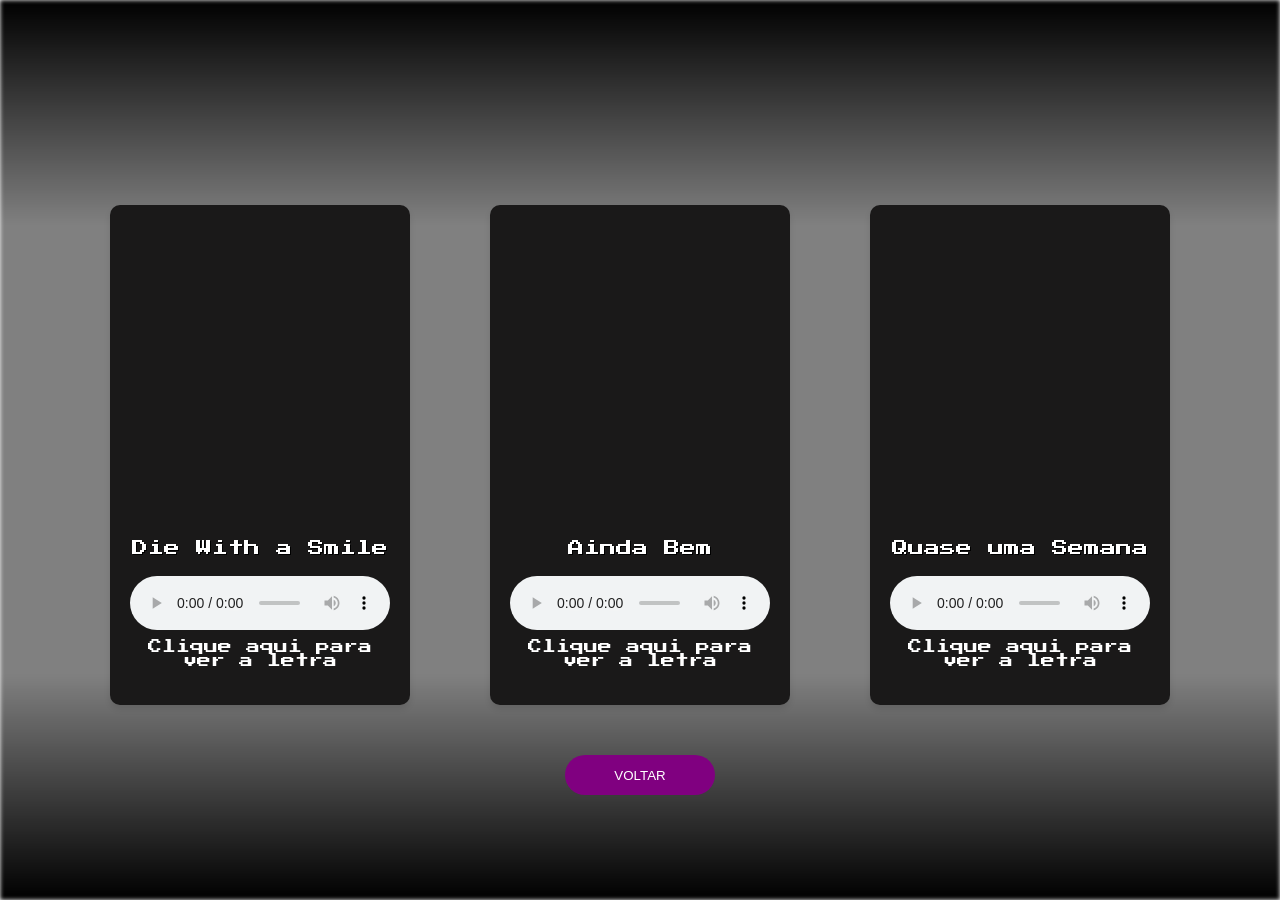
<file: playlist.html>
<!DOCTYPE html>
<html lang="pt-BR">

<head>
    <meta charset="UTF-8">
    <meta name="viewport" content="width=device-width, initial-scale=1.0">
    <title>Playlist</title>
    <link rel="stylesheet" href="playlist.css">
    <link href="https://fonts.googleapis.com/css2?family=Press+Start+2P&display=swap" rel="stylesheet">
    <link rel="shortcut icon" href="https://i.ibb.co/SPG0QMm/9004758-heart-love-valentine-like-icon.png" type="image/x-icon">
</head>

<body>
    <div class="background"></div>

    <div class="main-container">
        <!-- Música 1 -->
        <div class="container">
            <div class="imagem"></div>
            <div class="text">Die With a Smile</div>
            <audio class="controle" controls>
                <source src="https://www.dropbox.com/scl/fi/p7ufuzne78t82c05h5uvq/Lady-Gaga-Bruno-Mars-Die-With-A-Smile-Official-Music-Video.mp4?rlkey=i7jt7oziuivrhbipe2m5gewrr&st=ja5xmx9g&raw=1

                " type="audio/mpeg">
            </audio>
            <a href="https://www.letras.mus.br/lady-gaga/die-with-a-smile-feat-bruno-mars/" target="_blank">
                <p>Clique aqui para ver a letra</p>
            </a>
        </div>

        <!-- Música 2 -->
        <div class="container">
            <div class="imagem2"></div>
            <div class="text2">Ainda Bem</div>
            <audio class="controle" controls>
                <source src="https://www.dropbox.com/scl/fi/pwi7rnokhpianrwyehdyu/Marisa-Monte-Ainda-Bem.mp3?rlkey=4atgvanw2wo4rdxbpiftynwve&st=ad5m4n8f&raw=1" type="audio/mpeg">
            </audio>
            <a href="https://www.letras.mus.br/vanessa-da-mata/ainda-bem/" target="_blank">
                <p>Clique aqui para ver a letra</p>
            </a>
        </div>

        <!-- Música 3 -->
        <div class="container">
            <div class="imagem3"></div>
            <div class="text3">Quase uma Semana</div>
            <audio class="controle" controls>
                <source src="https://www.dropbox.com/scl/fi/jg9kkvb4n12c1p2pnoybm/BIN-Quase-uma-Semana-FT.-L7NNON-Borges-prod.Ajaxx-1.mp3?rlkey=ip59qdgkehv31j4yhcsdvbe7p&st=aivzslf0&raw=1" type="audio/mpeg">
            </audio>
            <a href="https://www.letras.mus.br/bin/quase-uma-semana-part-borges-e-l7nnon/" target="_blank">
                <p>Clique aqui para ver a letra</p>
            </a>
        </div>





        



    </div>

    <a href="https://ytalodias.github.io/presente/inicio.html"><button>VOLTAR</button></a>

</body>

</html>
</file>
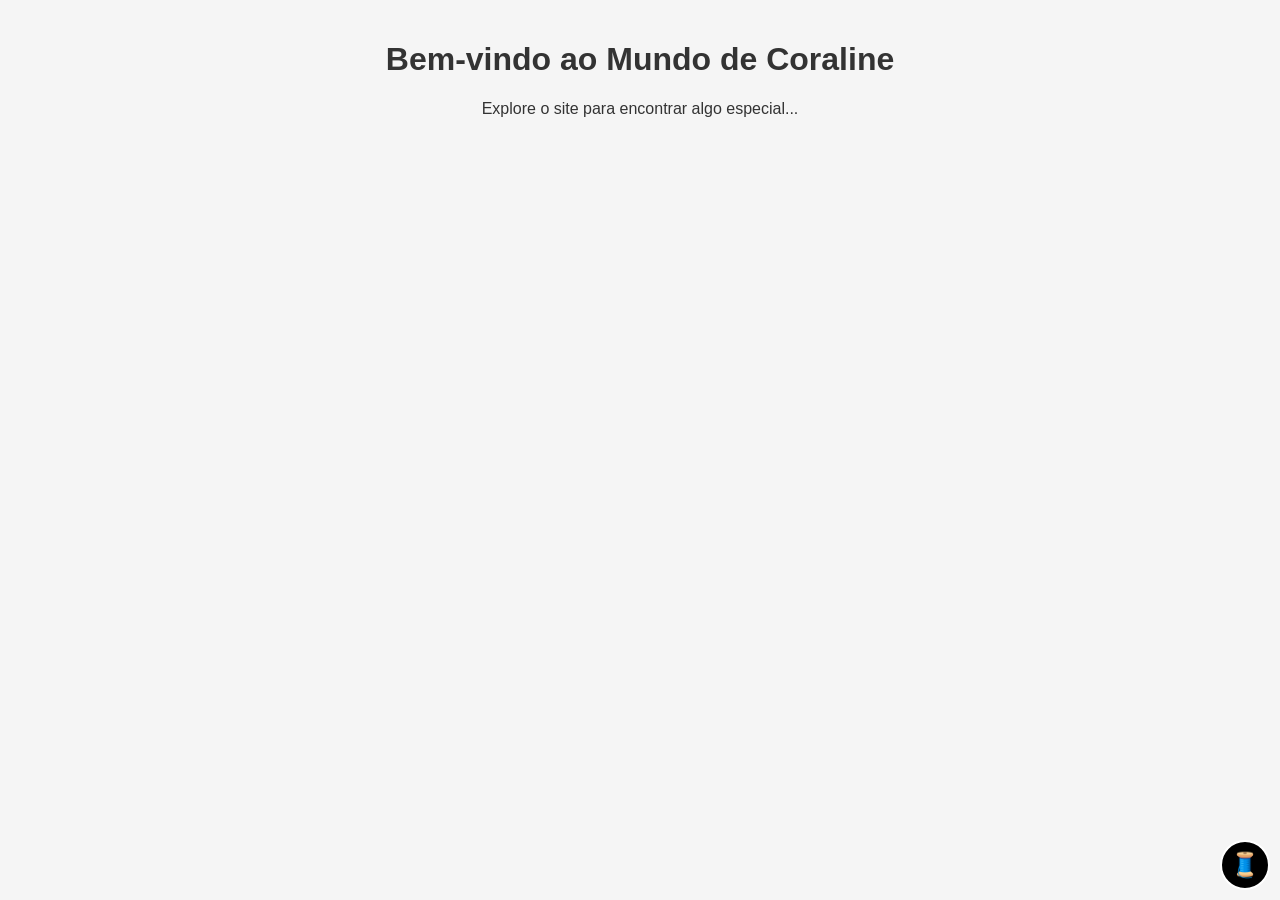
<file: teste.html>
<!DOCTYPE html>
<html lang="pt-BR">
<head>
  <meta charset="UTF-8">
  <meta name="viewport" content="width=device-width, initial-scale=1.0">
  <title>Coraline Easter Egg</title>
  <link rel="stylesheet" href="teste.css">
</head>
<body>
  <div id="content">
    <h1>Bem-vindo ao Mundo de Coraline</h1>
    <p>Explore o site para encontrar algo especial...</p>
  </div>

  <!-- Botão escondido -->
  <button id="secretButton">🧵</button>

  <script src="teste.js"></script>
</body>
</html>
</file>
<file: playlist.css>
/* Reseta os estilos padrão */
* {
    margin: 0;
    padding: 0;
    box-sizing: border-box;
}

/* Corpo e html ocupam toda a altura da tela, centralizando o conteúdo */
html, body {
    height: 100vh;
    width: 100vw;
    display: flex;
    align-items: center;
    justify-content: center;
    flex-direction: column;
    overflow-y: auto;
    overflow-x: hidden;
    font-family: 'Press Start 2P', cursive;
    cursor: url("https://i.ibb.co/yPGfSTQ/icons8-microsystem-48.png"),auto;
}

/* Fundo fixo com desfoque */
.background {
    position: fixed;
    background: linear-gradient(black, gray,gray,gray,black);
    height: 100%;
    width: 100%;
    top: 0;
    left: 0;
    background-size: cover;
    background-repeat: no-repeat;
    background-position: center;
    z-index: -1;
    filter: blur(2px);
    cursor: url("https://i.ibb.co/yPGfSTQ/icons8-microsystem-48.png"),auto;

}

/* Container principal */
.main-container {
    display: grid;
    grid-template-columns: repeat(3, 1fr); /* 3 colunas de largura igual */
    gap: 20px;
    justify-items: center;
    padding: 40px;
    width: 100%;
    max-width: 1200px;
    cursor: url("https://i.ibb.co/yPGfSTQ/icons8-microsystem-48.png"),auto;
}

/* Container individual */
.container {
    background-color: #1a1919;
    height: 500px;
    width: 100%;
    max-width: 300px;
    display: flex;
    flex-direction: column;
    align-items: center;
    padding: 20px;
    border-radius: 10px;
    text-align: center;
    box-shadow: 0 4px 6px rgba(0, 0, 0, 0.1);
    transition: transform 0.3s ease, box-shadow 0.3s ease;
    margin-top: 80px;
    cursor: url("https://i.ibb.co/yPGfSTQ/icons8-microsystem-48.png"),auto;
}

/* Efeito de hover no container */
.container:hover {
    transform: translateY(-5px);
    box-shadow: 0 6px 8px rgba(0, 0, 0, 0.2);
}

/* Estilos das imagens nos containers */
.imagem,
.imagem2,
.imagem3 {
    height: 300px;
    width: 100%;
    background-size: cover;
    background-repeat: no-repeat;
    background-position: center;
    border-radius: 5px;
    margin-bottom: 15px;
}

/* Imagens específicas */
.imagem {
    background-image: url(https://i.ibb.co/YLytXJ4/Die-with-a-Smile-Lady-Gaga-Bruno-Mars.jpg);
}

.imagem2 {
    background-image: url(https://i.ibb.co/B6hH0ZF/aindabem.jpg);
}

.imagem3 {
    background-image: url(https://i.ibb.co/SN7xKz3/quase-uma-semana.jpg);
}

/* Estilos de texto dentro do container */
.text,
.text2,
.text3 {
    color: #ffffff;
    font-size: 16px;
    margin-bottom: 10px;
    text-shadow: 1px 1px black;
}

/* Estilos do controle de áudio */
audio.controle {
    width: 100%;
    margin-top: 10px;
    outline: none;
}

/* Estilos dos links */
a {
    text-decoration: none;
    color: #ffffff;
    font-size: 14px;
    margin-top: 10px;
    transition: color 0.3s ease;
}

/* Estilo do hover nos links */
a:hover {
    color: #A8050D;
    text-decoration: underline;
}

/* Responsividade para telas pequenas (tablets e celulares) */
@media (max-width: 1024px) {
    .main-container {
        grid-template-columns: repeat(2, 1fr); /* 2 colunas em telas menores */
        padding: 20px;
    }

    .container {
        width: 100%; /* Largura total da tela */
        max-width: none; /* Remove a largura máxima */
    }
}

/* Responsividade para telas ainda menores (smartphones) */
@media (max-width: 768px) {
    .main-container {
        grid-template-columns: 1fr; /* 1 item por linha */
        padding: 20px;
        gap: 10px;
    }

    .container {
        width: 90%; /* Ajusta a largura para 90% da tela */
        margin-top: 20px;
    }
}

/* Responsividade para telas muito pequenas (smartphones ultra pequenos) */
@media (max-width: 480px) {
    .main-container {
        grid-template-columns: 1fr;
        gap: 10px;
    }

    .container {
        width: 90%; /* Ajusta a largura para 90% da tela */
    }
}

/* Estilo do botão */
button {
    height: 40px;
    width: 150px;
    margin-bottom: 20px;
    background-color: purple;
    color: white;
    border-radius: 20px;
    border-color: transparent;
    cursor: pointer;
}

/* Efeito de hover no botão */
button:hover {
    transform: scale(1.1);
    filter: brightness(0.8);
}
</file>
<file: teste.css>
/* Estilo básico */
body {
    font-family: Arial, sans-serif;
    margin: 0;
    padding: 0;
    background-color: #f5f5f5;
    color: #333;
    transition: all 0.5s ease;
  }
  
  /* Mundo alternativo */
  body.other-world {
    background-color: #2d2d54;
    color: #fff;
    font-family: 'Creepster', cursive;
  }
  
  #content {
    padding: 20px;
    text-align: center;
  }
  
  /* Botão escondido */
  #secretButton {
    position: fixed;
    bottom: 10px;
    right: 10px;
    background: #000;
    color: #fff;
    border: 2px solid #fff;
    border-radius: 50%;
    width: 50px;
    height: 50px;
    display: flex;
    justify-content: center;
    align-items: center;
    font-size: 24px;
    cursor: pointer;
    transition: transform 0.3s ease;
  }
  
  #secretButton:hover {
    transform: scale(1.2);
  }
</file>
